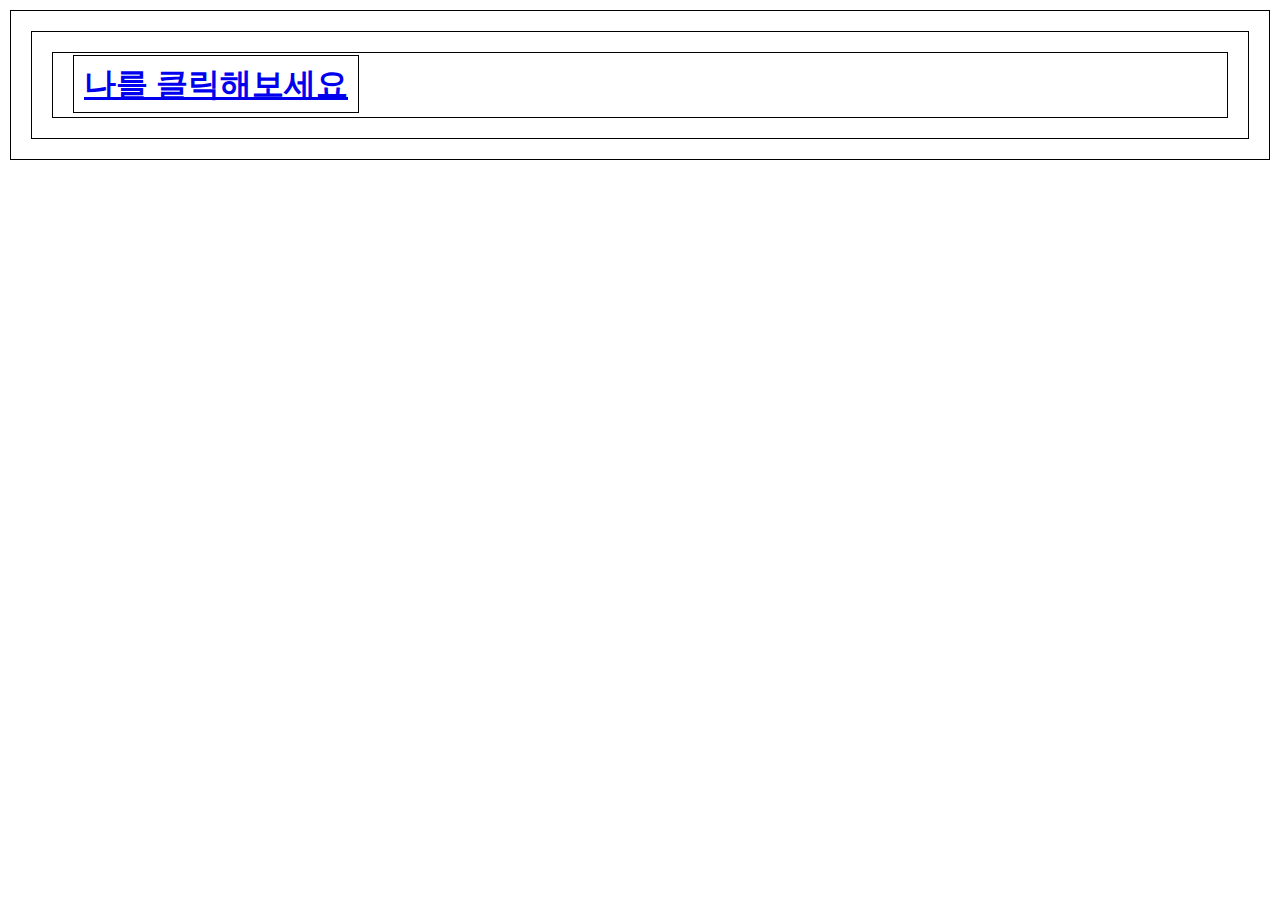
<file: test2.html>
<!DOCTYPE html>
<html lang="en">
<head>
    <meta charset="UTF-8">
    <meta http-equiv="X-UA-Compatible" content="IE=edge">
    <meta name="viewport" content="width=device-width, initial-scale=1.0">
    <title>버불링실험</title>
    <style>
        * {
            padding: 10px;
            margin: 10px;
            border: 1px solid black;
        }
    </style>
    <script src="js/jquery-3.6.0.min.js"></script>
    <script>
        $(function () {
            $('h1').click(function () {
                $(this).css('background','blue');
            });
            $('a').click(function (event) {
                event.stopPropagation();
                $(this).css('background','red');
            })
        });
    </script>
</head>
<body>
    <h1>
        <a href="#">나를 클릭해보세요</a>
    </h1>
</body>
</html>
</file>
